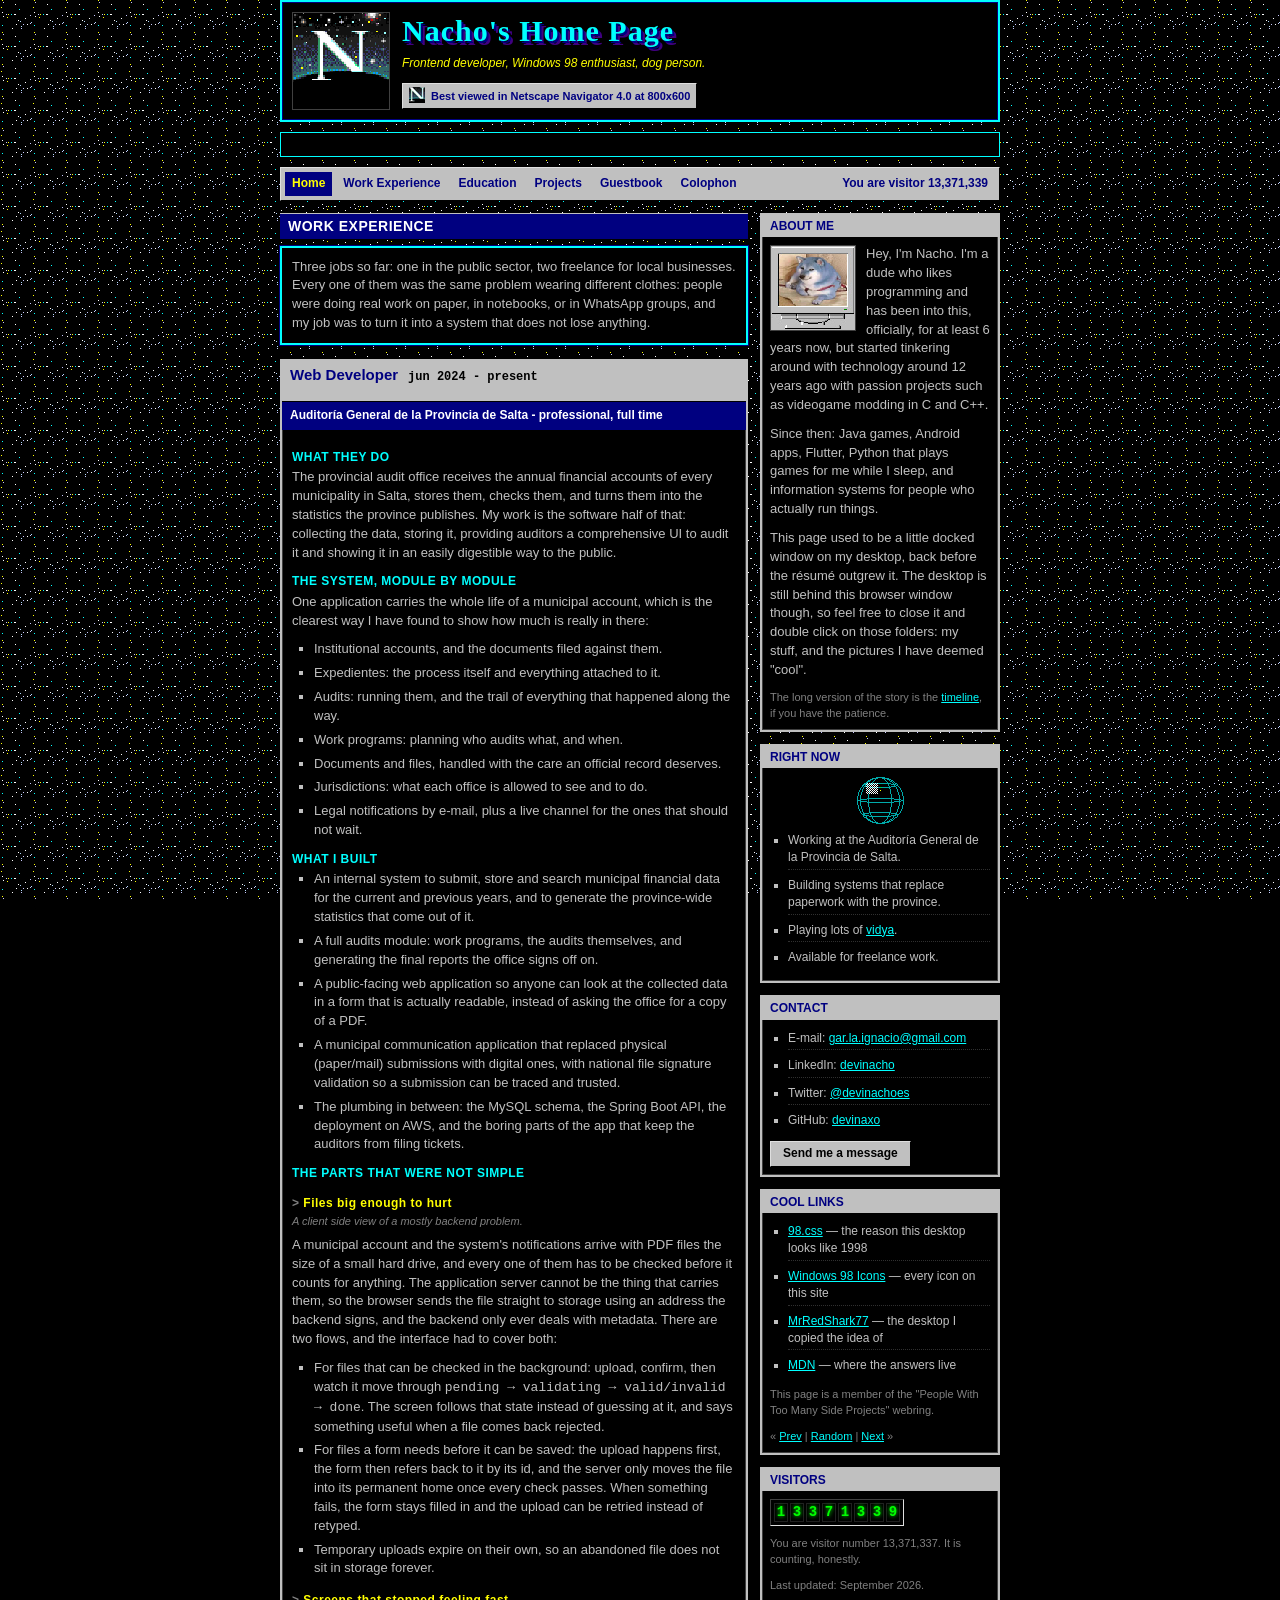
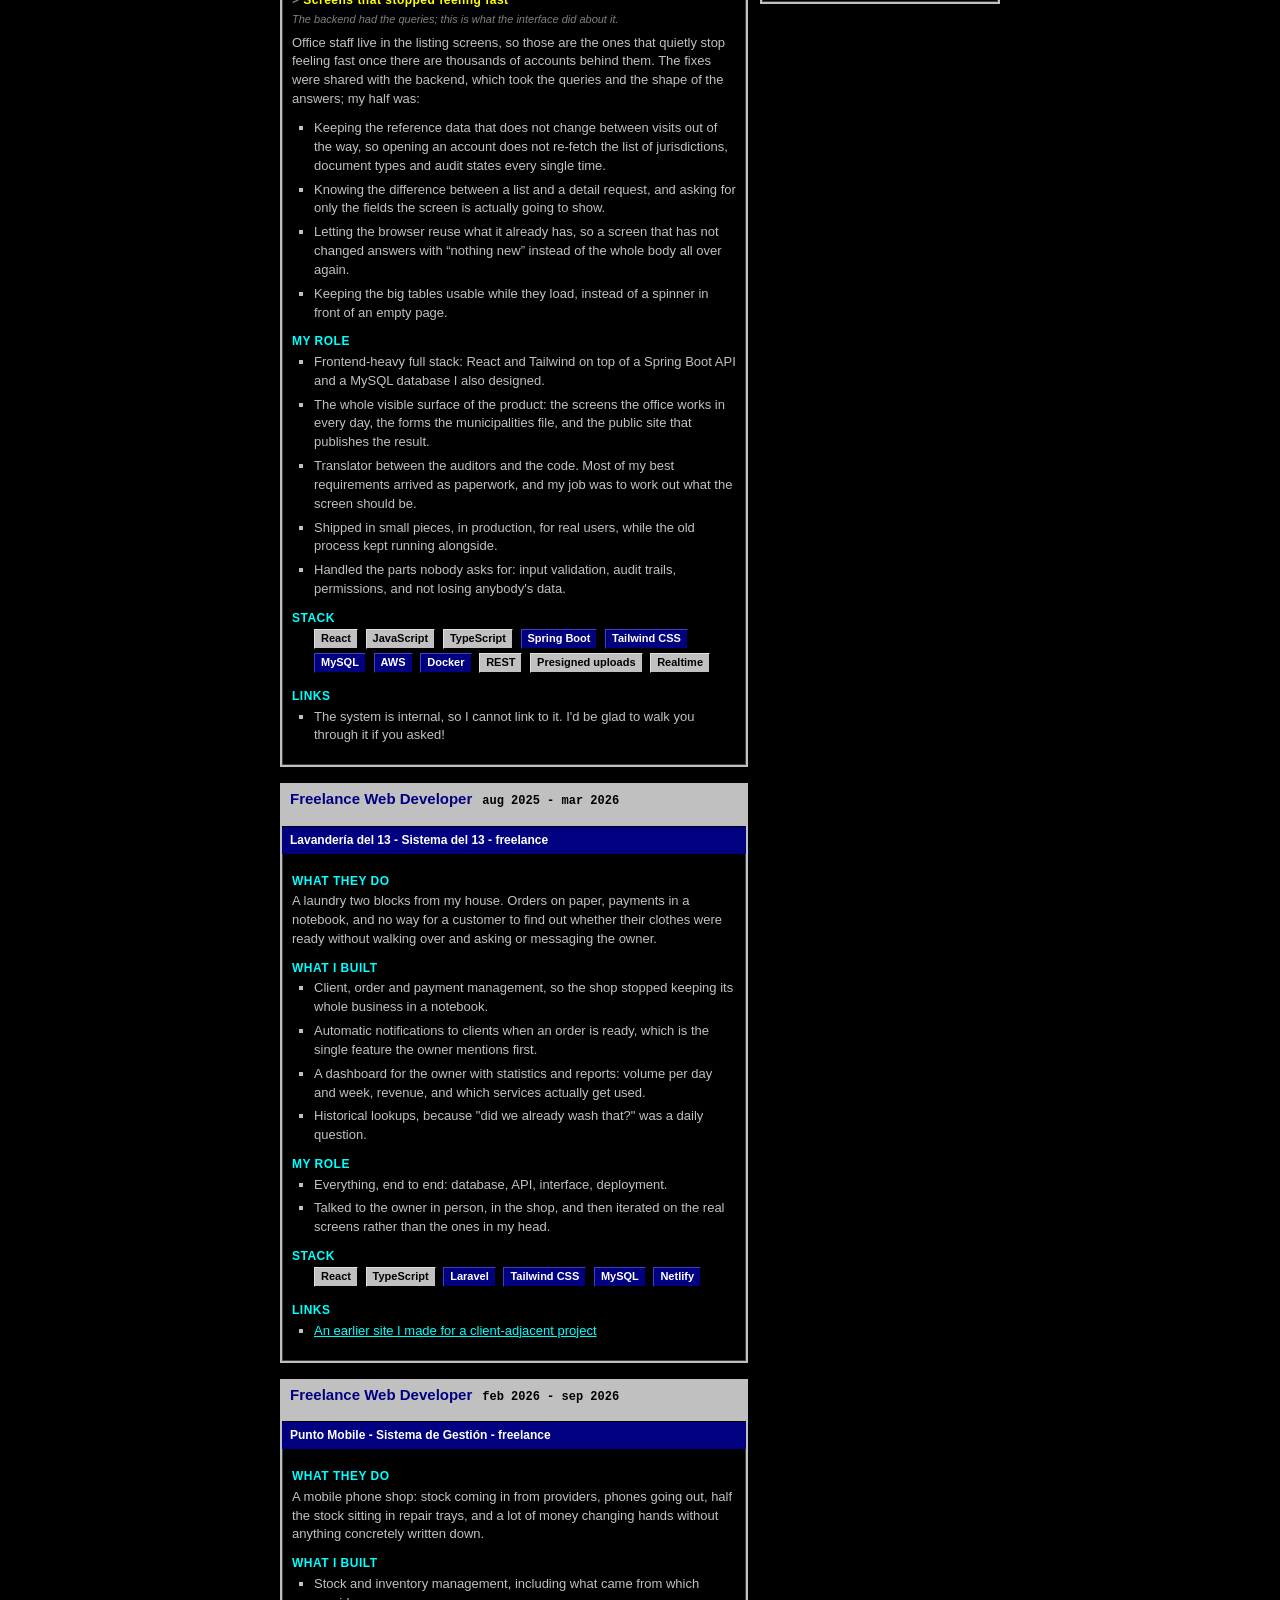
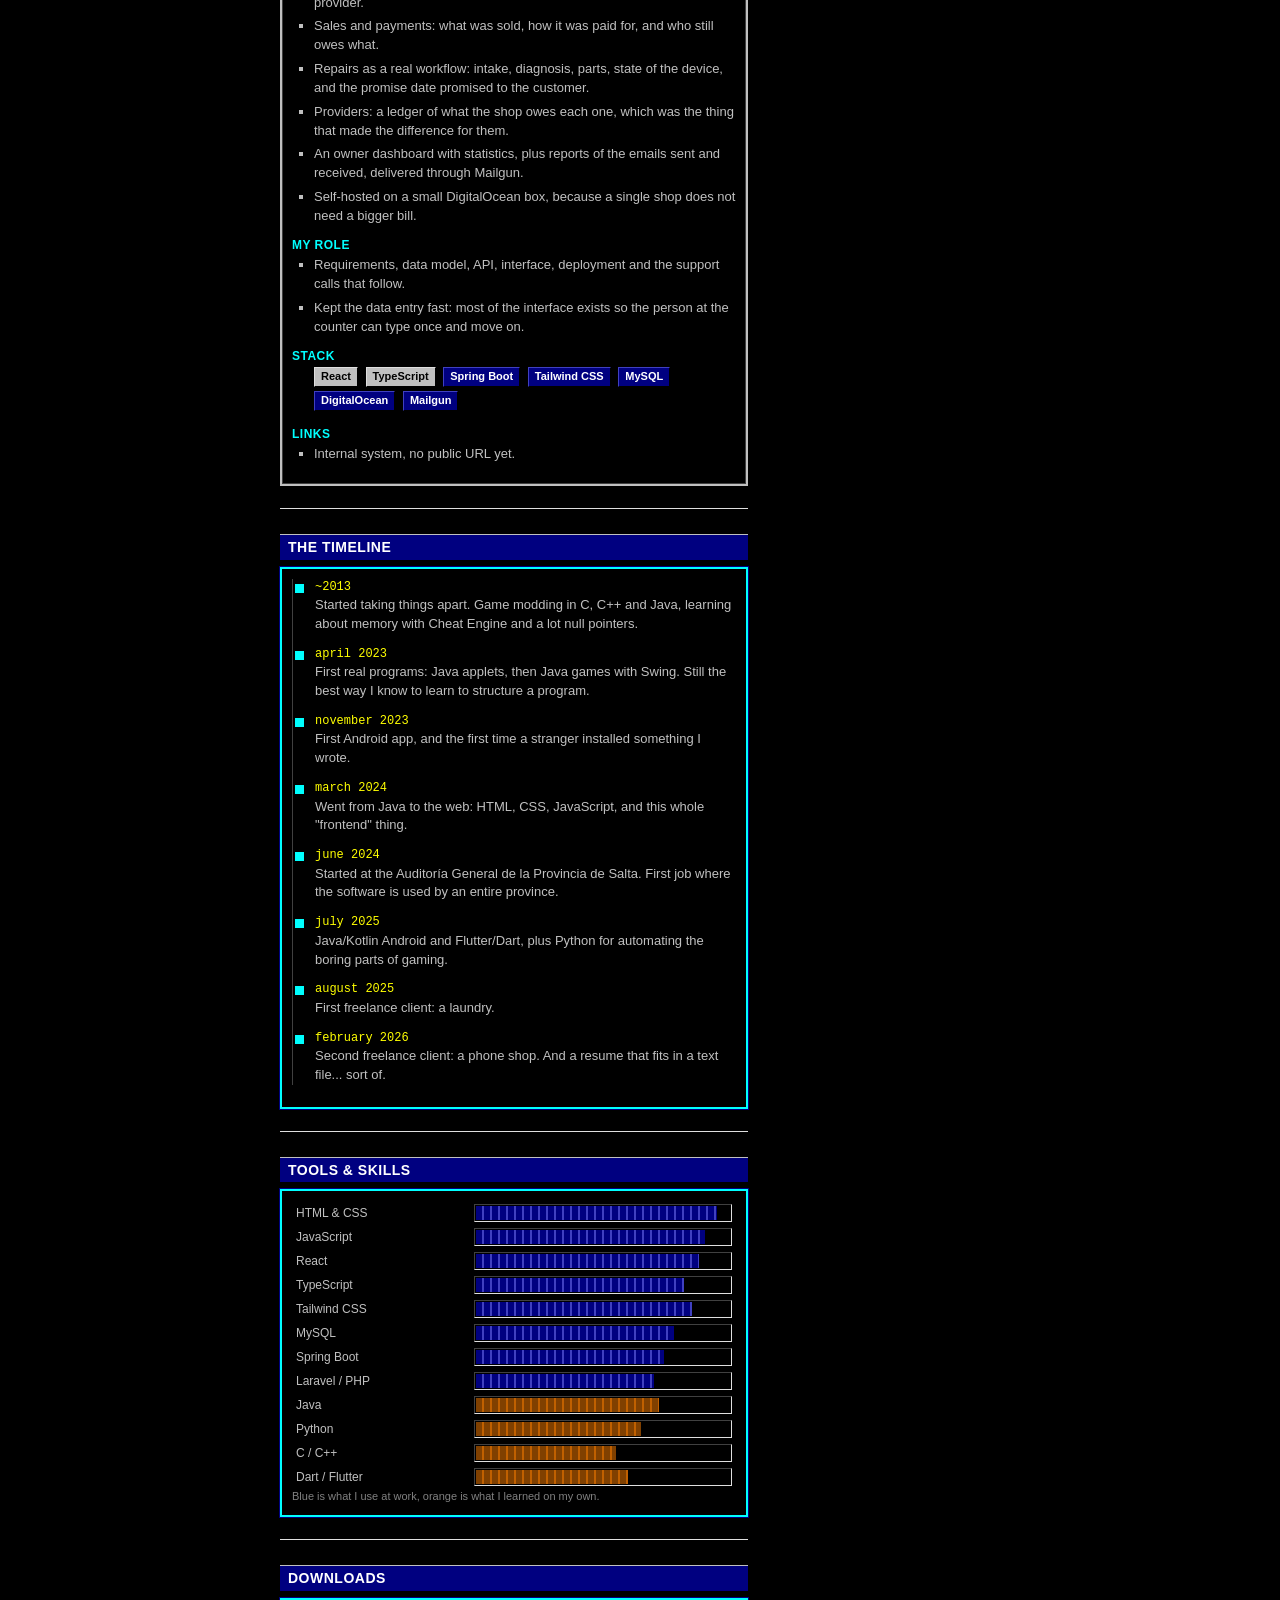
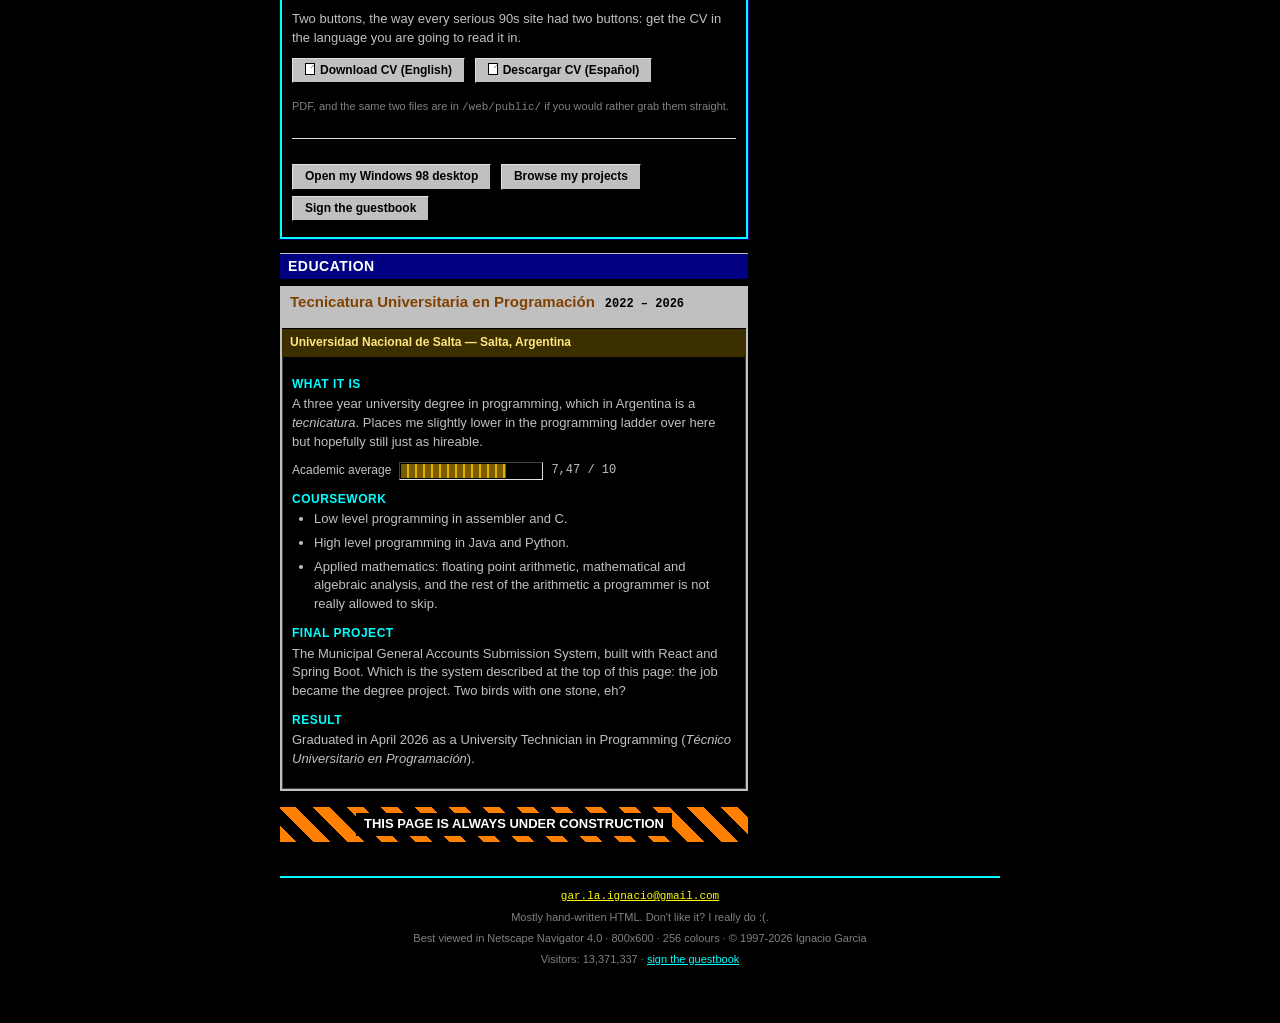
<file: web/index.html>
<!DOCTYPE html>
<html lang="en">

<head>
  <meta charset="UTF-8">
  <meta name="viewport" content="width=device-width, initial-scale=1.0">
  <title>Nacho's Home Page - Work Experience</title>
  <meta name="description"
    content="Ignacio Garcia's work experience in detail: professional and freelance web developer roles, the systems built at the Auditoria General de la Provincia de Salta, and the tools behind them.">
  <link rel="canonical" href="https://devinaxo.github.io/web/">
  <link rel="icon" href="../img/ico.jpg" type="image/jpeg">
  <link rel="stylesheet" href="retro.css">
  <script src="retro.js"></script>
</head>

<body class="retro-page">

  <div class="retro-wrap">

    <!-- ================= banner ================= -->
    <header>
      <div class="banner">
        <img class="banner-logo" src="../img/netscape.png" width="96" height="96"
          alt="The Netscape Navigator starfield logo">
        <div class="banner-text">
          <h1 class="banner-title">Nacho's Home Page</h1>
          <p class="banner-tagline">Frontend developer, Windows 98 enthusiast, dog person.</p>
          <span class="viewer-badge"><img src="../img/netscape-icon-16.png" alt="">
            Best viewed in Netscape Navigator 4.0 at 800x600</span>
        </div>
      </div>

      <div class="marquee" role="marquee" aria-label="News ticker">
        <span class="marquee-track">*** WELCOME TO MY HOME PAGE *** now with 40% more experience per
          kilobyte *** this site is best viewed in Netscape Navigator 4.0 or Internet Explorer 4.0
          *** sign my guestbook *** tell your friends *** tell your friends' friends *** could you tell I like hypnospace outlaw ***</span>
      </div>

      <nav class="navbar" aria-label="Site sections">
        <a href="index.html" aria-current="page">Home</a>
        <a href="index.html#jobs">Work Experience</a>
        <a href="index.html#education">Education</a>
        <a href="projects.html">Projects</a>
        <a href="guestbook.html">Guestbook</a>
        <a href="colophon.html">Colophon</a>
        <span class="nav-spacer"></span>
        <span class="nav-item">You are visitor <span data-counter-text>13,371,337</span></span>
      </nav>
    </header>

    <div class="columns">

      <!-- ================= main column ================= -->
      <main class="col-main">

        <section id="jobs" class="anchor-target">
          <h2 class="section-bar">Work Experience</h2>

          <div class="panel">
            <p>Three jobs so far: one in the public sector, two freelance for local
              businesses. Every one of them was the same problem wearing different
              clothes: people were doing real work on paper, in notebooks, or in
              WhatsApp groups, and my job was to turn it into a system that does not
              lose anything.</p>
          </div>

          <!-- ---------- job 1 ---------- -->
          <article class="job" id="job-auditoria">
            <div class="job-head">
              <h3 class="job-title">Web Developer</h3>
              <p class="job-dates">jun 2024 - present</p>
            </div>
            <p class="job-org">Auditoría General de la Provincia de Salta - professional,
              full&nbsp;time</p>
            <div class="job-body">
              <h4>What they do</h4>
              <p>The provincial audit office receives the annual financial accounts of
                every municipality in Salta, stores them, checks them, and turns them into
                the statistics the province publishes. My work is the software half of
                that: collecting the data, storing it, providing auditors a comprehensive UI to audit it and showing it in an easily digestible way to the
                public.</p>

              <h4>The system, module by module</h4>
              <p>One application carries the whole life of a municipal account, which
                is the clearest way I have found to show how much is really in
                there:</p>
              <ul>
                <li>Institutional accounts, and the documents filed against them.</li>
                <li>Expedientes: the process itself and everything attached to it.</li>
                <li>Audits: running them, and the trail of everything that happened
                  along the way.</li>
                <li>Work programs: planning who audits what, and when.</li>
                <li>Documents and files, handled with the care an official record
                  deserves.</li>
                <li>Jurisdictions: what each office is allowed to see and to do.</li>
                <li>Legal notifications by e-mail, plus a live channel for the ones
                  that should not wait.</li>
              </ul>

              <h4>What I built</h4>
              <ul>
                <li>An internal system to submit, store and search municipal financial
                  data for the current and previous years, and to generate the
                  province-wide statistics that come out of it.</li>
                <li>A full audits module: work programs, the audits themselves, and
                  generating the final reports the office signs off on.</li>
                <li>A public-facing web application so anyone can look at the collected
                  data in a form that is actually readable, instead of asking the office
                  for a copy of a PDF.</li>
                <li>A municipal communication application that replaced physical
                  (paper/mail) submissions with digital ones, with national file
                  signature validation so a submission can be traced and trusted.</li>
                <li>The plumbing in between: the MySQL schema, the Spring Boot API, the
                  deployment on AWS, and the boring parts of the app that keep the
                  auditors from filing tickets.</li>
              </ul>

              <h4>The parts that were not simple</h4>

              <h5>Files big enough to hurt</h5>
              <p class="sub">A client side view of a mostly backend problem.</p>
              <p>A municipal account and the system's notifications arrive with PDF files the size of a small hard
                drive, and every one of them has to be checked before it counts for
                anything. The application server cannot be the thing that carries
                them, so the browser sends the file straight to storage using an
                address the backend signs, and the backend only ever deals with
                metadata. There are two flows, and the interface had to cover
                both:</p>
              <ul>
                <li>For files that can be checked in the background: upload,
                  confirm, then watch it move through <span class="mono">pending
                    &rarr; validating &rarr; valid/invalid &rarr; done</span>. The
                  screen follows that state instead of guessing at it, and says
                  something useful when a file comes back rejected.</li>
                <li>For files a form needs before it can be saved: the upload
                  happens first, the form then refers back to it by its id, and
                  the server only moves the file into its permanent home once
                  every check passes. When something fails, the form stays
                  filled in and the upload can be retried instead of retyped.</li>
                <li>Temporary uploads expire on their own, so an abandoned file
                  does not sit in storage forever.</li>
              </ul>

              <h5>Screens that stopped feeling fast</h5>
              <p class="sub">The backend had the queries; this is what the interface did
                about it.</p>
              <p>Office staff live in the listing screens, so those are the ones
                that quietly stop feeling fast once there are thousands of
                accounts behind them. The fixes were shared with the backend,
                which took the queries and the shape of the answers; my half
                was:</p>
              <ul>
                <li>Keeping the reference data that does not change between visits
                  out of the way, so opening an account does not re-fetch the
                  list of jurisdictions, document types and audit states every
                  single time.</li>
                <li>Knowing the difference between a list and a detail request,
                  and asking for only the fields the screen is actually going to
                  show.</li>
                <li>Letting the browser reuse what it already has, so a screen
                  that has not changed answers with &ldquo;nothing new&rdquo;
                  instead of the whole body all over again.</li>
                <li>Keeping the big tables usable while they load, instead of a
                  spinner in front of an empty page.</li>
              </ul>

              <h4>My role</h4>
              <ul>
                <li>Frontend-heavy full stack: React and Tailwind on top of a Spring Boot
                  API and a MySQL database I also designed.</li>
                <li>The whole visible surface of the product: the screens the office
                  works in every day, the forms the municipalities file, and the
                  public site that publishes the result.</li>
                <li>Translator between the auditors and the code. Most of my best
                  requirements arrived as paperwork, and my job was to work out what the
                  screen should be.</li>
                <li>Shipped in small pieces, in production, for real users, while the old
                  process kept running alongside.</li>
                <li>Handled the parts nobody asks for: input validation, audit trails,
                  permissions, and not losing anybody's data.</li>
              </ul>

              <h4>Stack</h4>
              <ul class="chips">
                <li>React</li>
                <li>JavaScript</li>
                <li>TypeScript</li>
                <li class="chip-alt">Spring Boot</li>
                <li class="chip-alt">Tailwind CSS</li>
                <li class="chip-alt">MySQL</li>
                <li class="chip-alt">AWS</li>
                <li class="chip-alt">Docker</li>
                <li>REST</li>
                <li>Presigned uploads</li>
                <li>Realtime</li>
              </ul>

              <h4>Links</h4>
              <ul>
                <li>The system is internal, so I cannot link to it. I'd be glad to walk you through it if you asked!</li>
              </ul>
            </div>
          </article>

          <!-- ---------- job 2 ---------- -->
          <article class="job" id="job-lavanderia">
            <div class="job-head">
              <h3 class="job-title">Freelance Web Developer</h3>
              <p class="job-dates">aug 2025 - mar 2026</p>
            </div>
            <p class="job-org">Lavandería del 13 - Sistema del 13 - freelance</p>
            <div class="job-body">
              <h4>What they do</h4>
              <p>A laundry two blocks from my house. Orders on paper, payments in a
                notebook, and no way for a customer to find out whether their clothes were
                ready without walking over and asking or messaging the owner.</p>

              <h4>What I built</h4>
              <ul>
                <li>Client, order and payment management, so the shop stopped keeping its
                  whole business in a notebook.</li>
                <li>Automatic notifications to clients when an order is ready, which is
                  the single feature the owner mentions first.</li>
                <li>A dashboard for the owner with statistics and reports: volume per day
                  and week, revenue, and which services actually get used.</li>
                <li>Historical lookups, because "did we already wash that?" was a
                  daily question.</li>
              </ul>

              <h4>My role</h4>
              <ul>
                <li>Everything, end to end: database, API, interface, deployment.</li>
                <li>Talked to the owner in person, in the shop, and then iterated on the
                  real screens rather than the ones in my head.</li>
              </ul>

              <h4>Stack</h4>
              <ul class="chips">
                <li>React</li>
                <li>TypeScript</li>
                <li class="chip-alt">Laravel</li>
                <li class="chip-alt">Tailwind CSS</li>
                <li class="chip-alt">MySQL</li>
                <li class="chip-alt">Netlify</li>
              </ul>

              <h4>Links</h4>
              <ul>
                <li><a href="https://devinaxo.github.io/pagina-cac-2024" target="_blank"
                    rel="noopener noreferrer">An earlier site I made for a
                    client-adjacent project</a></li>
              </ul>
            </div>
          </article>

          <!-- ---------- job 3 ---------- -->
          <article class="job" id="job-puntomobile">
            <div class="job-head">
              <h3 class="job-title">Freelance Web Developer</h3>
              <p class="job-dates">feb 2026 - sep 2026</p>
            </div>
            <p class="job-org">Punto Mobile - Sistema de Gestión - freelance</p>
            <div class="job-body">
              <h4>What they do</h4>
              <p>A mobile phone shop: stock coming in from providers, phones going out,
                half the stock sitting in repair trays, and a lot of money changing hands
                without anything concretely written down.</p>

              <h4>What I built</h4>
              <ul>
                <li>Stock and inventory management, including what came from which
                  provider.</li>
                <li>Sales and payments: what was sold, how it was paid for, and who still
                  owes what.</li>
                <li>Repairs as a real workflow: intake, diagnosis, parts, state of the
                  device, and the promise date promised to the customer.</li>
                <li>Providers: a ledger of what the shop owes each one, which was the
                  thing that made the difference for them.</li>
                <li>An owner dashboard with statistics, plus reports of the emails sent
                  and received, delivered through Mailgun.</li>
                <li>Self-hosted on a small DigitalOcean box, because a single shop does
                  not need a bigger bill.</li>
              </ul>

              <h4>My role</h4>
              <ul>
                <li>Requirements, data model, API, interface, deployment and the support
                  calls that follow.</li>
                <li>Kept the data entry fast: most of the interface exists so the person
                  at the counter can type once and move on.</li>
              </ul>

              <h4>Stack</h4>
              <ul class="chips">
                <li>React</li>
                <li>TypeScript</li>
                <li class="chip-alt">Spring Boot</li>
                <li class="chip-alt">Tailwind CSS</li>
                <li class="chip-alt">MySQL</li>
                <li class="chip-alt">DigitalOcean</li>
                <li class="chip-alt">Mailgun</li>
              </ul>

              <h4>Links</h4>
              <ul>
                <li>Internal system, no public URL yet.</li>
              </ul>
            </div>
          </article>

          <hr>

          <!-- ---------- timeline ---------- -->
          <section id="timeline" class="anchor-target">
            <h2 class="section-bar">The Timeline</h2>
            <div class="panel">
              <ul class="timeline">
                <li><span class="timeline-when">~2013</span> Started taking things apart.
                  Game modding in C, C++ and Java, learning about memory with Cheat Engine and a lot null pointers.
                </li>
                <li><span class="timeline-when">april 2023</span> First real programs: Java
                  applets, then Java games with Swing. Still the best way I know to learn
                  to structure a program.
                </li>
                <li><span class="timeline-when">november 2023</span> First Android app, and the
                  first time a stranger installed something I wrote.
                </li>
                <li><span class="timeline-when">march 2024</span> Went from Java to the web:
                  HTML, CSS, JavaScript, and this whole "frontend" thing.
                </li>
                <li><span class="timeline-when">june 2024</span> Started at the Auditoría
                  General de la Provincia de Salta. First job where the software is used
                  by an entire province.
                </li>
                <li><span class="timeline-when">july 2025</span> Java/Kotlin Android and
                  Flutter/Dart, plus Python for automating the boring parts of gaming.
                </li>
                <li><span class="timeline-when">august 2025</span> First freelance client: a
                  laundry.
                </li>
                <li><span class="timeline-when">february 2026</span> Second freelance client: a
                  phone shop. And a resume that fits in a text file... sort of.
                </li>
              </ul>
            </div>
          </section>

          <hr>

          <!-- ---------- skills ---------- -->
          <section id="skills" class="anchor-target">
            <h2 class="section-bar">Tools &amp; Skills</h2>
            <div class="panel">
              <table class="meters">
                <caption class="sr-only">Self-assessed skill levels</caption>
                <tbody>
                  <tr>
                    <th scope="row">HTML &amp; CSS</th>
                    <td>
                      <div class="meter">
                        <div class="meter-fill" style="width: 95%"></div>
                      </div>
                    </td>
                  </tr>
                  <tr>
                    <th scope="row">JavaScript</th>
                    <td>
                      <div class="meter">
                        <div class="meter-fill" style="width: 90%"></div>
                      </div>
                    </td>
                  </tr>
                  <tr>
                    <th scope="row">React</th>
                    <td>
                      <div class="meter">
                        <div class="meter-fill" style="width: 88%"></div>
                      </div>
                    </td>
                  </tr>
                  <tr>
                    <th scope="row">TypeScript</th>
                    <td>
                      <div class="meter">
                        <div class="meter-fill" style="width: 82%"></div>
                      </div>
                    </td>
                  </tr>
                  <tr>
                    <th scope="row">Tailwind CSS</th>
                    <td>
                      <div class="meter">
                        <div class="meter-fill" style="width: 85%"></div>
                      </div>
                    </td>
                  </tr>
                  <tr>
                    <th scope="row">MySQL</th>
                    <td>
                      <div class="meter">
                        <div class="meter-fill" style="width: 78%"></div>
                      </div>
                    </td>
                  </tr>
                  <tr>
                    <th scope="row">Spring Boot</th>
                    <td>
                      <div class="meter">
                        <div class="meter-fill" style="width: 74%"></div>
                      </div>
                    </td>
                  </tr>
                  <tr>
                    <th scope="row">Laravel / PHP</th>
                    <td>
                      <div class="meter">
                        <div class="meter-fill" style="width: 70%"></div>
                      </div>
                    </td>
                  </tr>
                  <tr>
                    <th scope="row">Java</th>
                    <td>
                      <div class="meter">
                        <div class="meter-fill meter-fill-alt" style="width: 72%"></div>
                      </div>
                    </td>
                  </tr>
                  <tr>
                    <th scope="row">Python</th>
                    <td>
                      <div class="meter">
                        <div class="meter-fill meter-fill-alt" style="width: 65%"></div>
                      </div>
                    </td>
                  </tr>
                  <tr>
                    <th scope="row">C / C++</th>
                    <td>
                      <div class="meter">
                        <div class="meter-fill meter-fill-alt" style="width: 55%"></div>
                      </div>
                    </td>
                  </tr>
                  <tr>
                    <th scope="row">Dart / Flutter</th>
                    <td>
                      <div class="meter">
                        <div class="meter-fill meter-fill-alt" style="width: 60%"></div>
                      </div>
                    </td>
                  </tr>
                </tbody>
              </table>
              <p class="meter-note">Blue is what I use at work, orange is what I learned on my own.</p>
            </div>
          </section>

          <hr>

          <!-- ---------- downloads ---------- -->
          <section id="downloads" class="anchor-target">
            <h2 class="section-bar">Downloads</h2>
            <div class="panel">
              <p>Two buttons, the way every serious 90s site had two buttons: get the
                CV in the language you are going to read it in.</p>
              <p class="btn-row">
                <a class="btn98 btn98-file" href="public/CV_Ignacio_Garcia-en.pdf"
                  download>Download CV (English)</a>
                <a class="btn98 btn98-file" href="public/CV_Ignacio_Garcia-es.pdf"
                  download>Descargar CV (Espa&ntilde;ol)</a>
              </p>
              <p class="meter-note">PDF, and the same two files are in
                <span class="mono">/web/public/</span> if you would rather grab them
                straight.</p>

              <hr class="rule">

              <p class="btn-row">
                <a class="btn98" href="../index.html" data-desktop="win8">Open my
                  Windows 98 desktop</a>
                <a class="btn98" href="projects.html">Browse my projects</a>
                <a class="btn98" href="guestbook.html">Sign the guestbook</a>
              </p>

            </div>
          </section>

          <!-- ---------- education ---------- -->
          <section id="education" class="anchor-target">
            <h2 class="section-bar">Education</h2>

            <div class="degree">
              <div class="degree-head">
                <h3 class="degree-title">Tecnicatura Universitaria en
                  Programaci&oacute;n</h3>
                <p class="degree-dates">2022 &ndash; 2026</p>
              </div>
              <p class="degree-org">Universidad Nacional de Salta &mdash; Salta,
                Argentina</p>
              <div class="degree-body">
                <h4>What it is</h4>
                <p>A three year university degree in programming, which in Argentina is
                  a <em>tecnicatura</em>. Places me slightly lower in the programming ladder over here but hopefully still just as hireable.</p>
                <p class="degree-average">
                  <span class="degree-average-label">Academic average</span>
                  <span class="meter">
                    <span class="meter-fill meter-fill-gold" style="width: 74.7%"></span>
                  </span>
                  <span class="mono">7,47 / 10</span>
                </p>

                <h4>Coursework</h4>
                <ul>
                  <li>Low level programming in assembler and C.</li>
                  <li>High level programming in Java and Python.</li>
                  <li>Applied mathematics: floating point arithmetic, mathematical
                    and algebraic analysis, and the rest of the arithmetic a
                    programmer is not really allowed to skip.</li>
                </ul>

                <h4>Final project</h4>
                <p>The Municipal General Accounts Submission System, built with React
                  and Spring Boot. Which is the system described at the top of this
                  page: the job became the degree project. Two birds with one stone, eh?</p>

                <h4>Result</h4>
                <p>Graduated in April 2026 as a University Technician in Programming
                  (<em>T&eacute;cnico Universitario en Programaci&oacute;n</em>).</p>
              </div>
            </div>
          </section>

          <div class="construction">
            <span>THIS PAGE IS ALWAYS UNDER CONSTRUCTION</span>
          </div>

        </section>
      </main>

      <!-- ================= sidebar ================= -->
      <aside class="col-side">

        <div class="card card-about">
          <h2>About Me</h2>
          <img class="mug" src="../img/mugshot.jpg" width="84" height="84"
            alt="Me">
          <p>Hey, I'm Nacho. I'm a dude who likes programming and has been into this,
            officially, for at least 6 years now, but started tinkering around with
            technology around 12 years ago with passion projects such as videogame
            modding in C and C++.</p>
          <p>Since then: Java games, Android apps, Flutter, Python that plays games for me
            while I sleep, and information systems for people who actually run
            things.</p>
          <p>This page used to be a little docked window on my desktop, back before the
            résumé outgrew it. The desktop is still behind this browser window though,
            so feel free to close it and double click on those folders: my stuff, and
            the pictures I have deemed "cool".</p>
          <p class="clear meter-note">The long version of the story is the
            <a href="#timeline">timeline</a>, if you have the patience.</p>
        </div>

        <div class="card card-now">
          <h2>Right Now</h2>
          <img class="spin-globe" src="img/earth-spin.gif" width="48" height="48"
            alt="A spinning wireframe globe">
          <ul class="side-list">
            <li>Working at the Auditoría General de la Provincia de Salta.</li>
            <li>Building systems that replace paperwork with the province.</li>
            <li>Playing lots of <a href="https://backloggd.com/u/devinacho/" target="_blank">vidya</a>.</li>
            <li>Available for freelance work.</li>
          </ul>
        </div>

        <div class="card card-contact">
          <h2>Contact</h2>
          <ul class="side-list">
            <li>E-mail:
              <a href="mailto:gar.la.ignacio@gmail.com">gar.la.ignacio@gmail.com</a>
            </li>
            <li>LinkedIn: <a href="https://www.linkedin.com/in/devinacho/" target="_blank"
                rel="noopener noreferrer">devinacho</a></li>
            <li>Twitter: <a href="https://twitter.com/devinachoes" target="_blank"
                rel="noopener noreferrer">@devinachoes</a></li>
            <li>GitHub: <a href="https://github.com/devinaxo" target="_blank"
                rel="noopener noreferrer">devinaxo</a></li>
          </ul>
          <p><a class="btn98" href="guestbook.html">Send me a message</a></p>
        </div>

        <div class="card card-links">
          <h2>Cool Links</h2>
          <ul class="side-list">
            <li><a href="https://jdan.github.io/98.css/" target="_blank"
                rel="noopener noreferrer">98.css</a> &mdash; the reason this desktop
              looks like 1998</li>
            <li><a href="https://alexmeub.com/content/windows-98-icons/" target="_blank"
                rel="noopener noreferrer">Windows 98 Icons</a> &mdash; every icon on
              this site</li>
            <li><a href="https://mrredshark77.github.io/" target="_blank"
                rel="noopener noreferrer">MrRedShark77</a> &mdash; the desktop I copied
              the idea of</li>
            <li><a href="https://developer.mozilla.org/" target="_blank"
                rel="noopener noreferrer">MDN</a> &mdash; where the answers live</li>
          </ul>
          <p class="meter-note">This page is a member of the
            &quot;People With Too Many Side Projects&quot; webring.</p>
          <p class="meter-note">&laquo; <a href="colophon.html">Prev</a> |
            <a href="projects.html">Random</a> |
            <a href="guestbook.html">Next</a> &raquo;</p>
        </div>

        <div class="card card-visitors">
          <h2>Visitors</h2>
          <p class="counter" data-counter>
            <span class="counter-digit" data-counter-digit>1</span>
            <span class="counter-digit" data-counter-digit>3</span>
            <span class="counter-digit" data-counter-digit>3</span>
            <span class="counter-digit" data-counter-digit>7</span>
            <span class="counter-digit" data-counter-digit>1</span>
            <span class="counter-digit" data-counter-digit>3</span>
            <span class="counter-digit" data-counter-digit>3</span>
            <span class="counter-digit" data-counter-digit>7</span>
          </p>
          <p class="meter-note">You are visitor number <span data-counter-text>13,371,337</span>.
            It is counting, honestly.</p>
          <p class="meter-note">Last updated: September 2026.</p>
        </div>

      </aside>
    </div>

    <!-- ================= footer ================= -->
    <footer class="retro-footer">
      <p>
        <a class="email-link" href="mailto:gar.la.ignacio@gmail.com">gar.la.ignacio@gmail.com</a>
      </p>
      <p>Mostly hand-written HTML. Don't like it? I really do :(.</p>
      <p>Best viewed in Netscape Navigator 4.0 &middot; 800x600 &middot; 256 colours
        &middot; &copy; 1997-2026 Ignacio Garcia</p>
      <p>Visitors: <span data-counter-text>13,371,337</span> &middot;
        <a href="guestbook.html">sign the guestbook</a></p>
    </footer>

  </div>
</body>

</html>
</file>
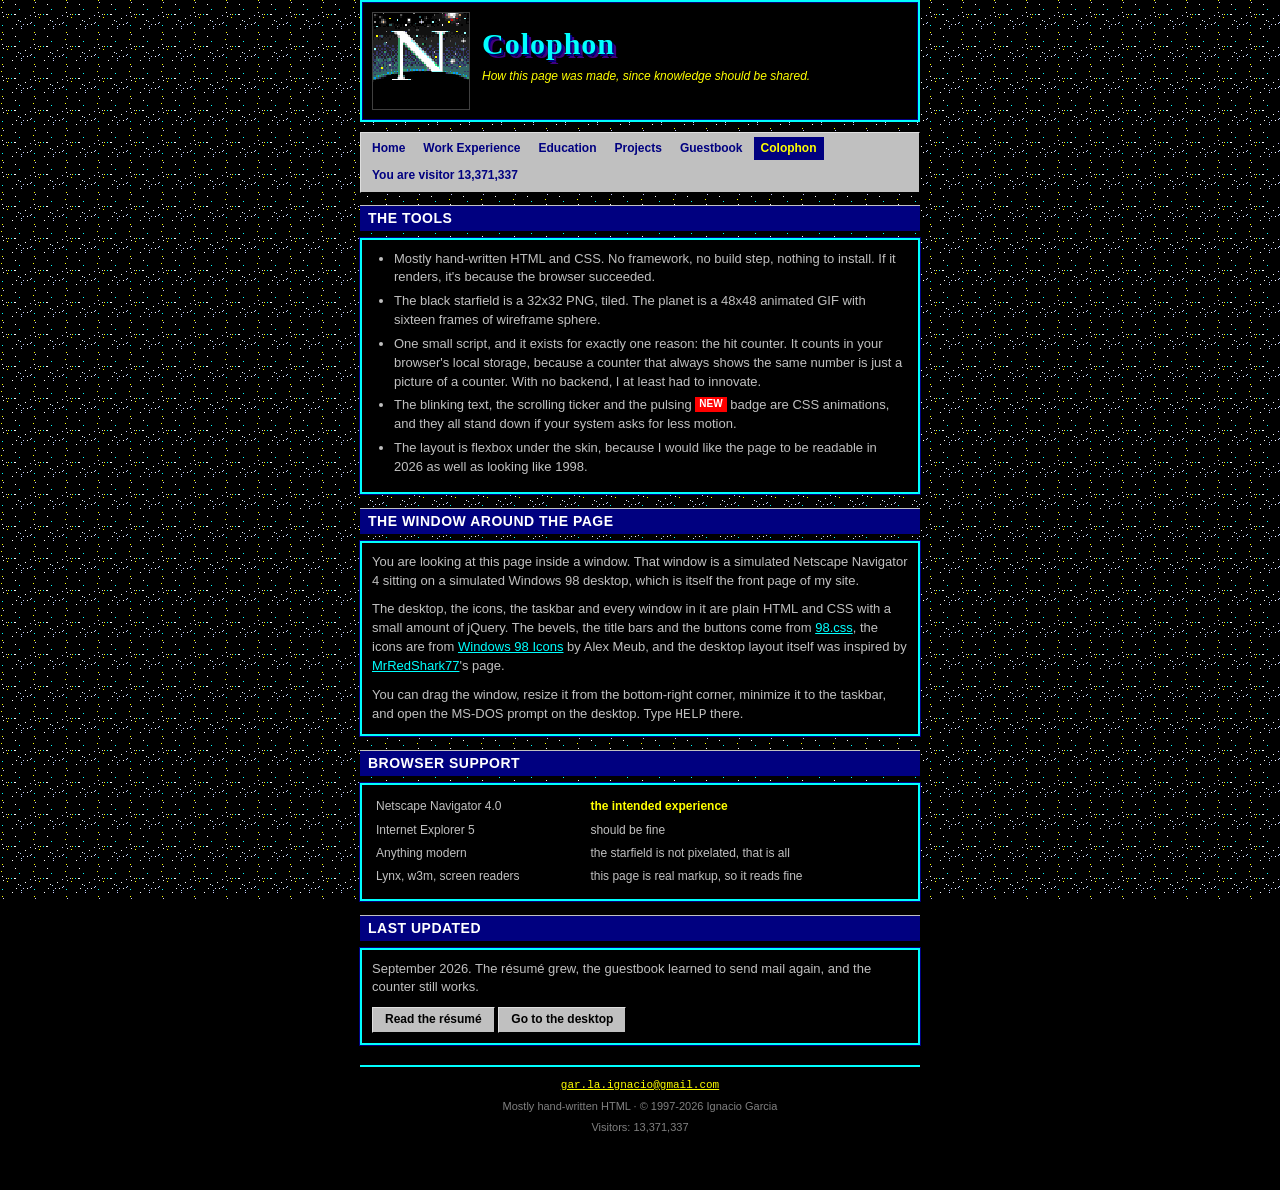
<file: web/colophon.html>
<!DOCTYPE html>
<html lang="en">

<head>
  <meta charset="UTF-8">
  <meta name="viewport" content="width=device-width, initial-scale=1.0">
  <title>Nacho's Home Page - Colophon</title>
  <meta name="description"
    content="How this page was made: mostly hand-written HTML, a black background, a hit counter and a browser from 1998.">
  <link rel="canonical" href="https://devinaxo.github.io/web/colophon.html">
  <link rel="icon" href="../img/ico.jpg" type="image/jpeg">
  <link rel="stylesheet" href="retro.css">
  <script src="retro.js"></script>
</head>

<body class="retro-page">

  <div class="retro-wrap retro-wrap-narrow">

    <header>
      <div class="banner">
        <img class="banner-logo" src="../img/netscape.png" width="96" height="96"
          alt="The Netscape Navigator starfield logo">
        <div class="banner-text">
          <h1 class="banner-title">Colophon</h1>
          <p class="banner-tagline">How this page was made, since knowledge should be shared.</p>
        </div>
      </div>

      <nav class="navbar" aria-label="Site sections">
        <a href="index.html">Home</a>
        <a href="index.html#jobs">Work Experience</a>
        <a href="index.html#education">Education</a>
        <a href="projects.html">Projects</a>
        <a href="guestbook.html">Guestbook</a>
        <a href="colophon.html" aria-current="page">Colophon</a>
        <span class="nav-spacer"></span>
        <span class="nav-item">You are visitor <span data-counter-text>13,371,337</span></span>
      </nav>
    </header>

    <h2 class="section-bar">The tools</h2>
    <div class="panel">
      <ul>
        <li>Mostly hand-written HTML and CSS. No framework, no build step, nothing to install.
          If it renders, it's because the browser succeeded.</li>
        <li>The black starfield is a 32x32 PNG, tiled. The planet is a 48x48 animated GIF
          with sixteen frames of wireframe sphere.</li>
        <li>One small script, and it exists for exactly one reason: the hit counter. It
          counts in your browser's local storage, because a counter that always shows the
          same number is just a picture of a counter. With no backend, I at least had to innovate.</li>
        <li>The blinking text, the scrolling ticker and the pulsing
          <span class="tag-new" style="animation: none">NEW</span> badge are CSS
          animations, and they all stand down if your system asks for less motion.</li>
        <li>The layout is flexbox under the skin, because I would like the page to be
          readable in 2026 as well as looking like 1998.</li>
      </ul>
    </div>

    <h2 class="section-bar">The window around the page</h2>
    <div class="panel">
      <p>You are looking at this page inside a window. That window is a simulated
        Netscape Navigator 4 sitting on a simulated Windows 98 desktop, which is
        itself the front page of my site.</p>
      <p>The desktop, the icons, the taskbar and every window in it are plain HTML and
        CSS with a small amount of jQuery. The bevels, the title bars and the buttons
        come from <a href="https://jdan.github.io/98.css/" target="_blank"
            rel="noopener noreferrer">98.css</a>, the icons are from
        <a href="https://alexmeub.com/content/windows-98-icons/" target="_blank"
          rel="noopener noreferrer">Windows 98 Icons</a> by Alex Meub, and the desktop
        layout itself was inspired by
        <a href="https://mrredshark77.github.io/" target="_blank"
          rel="noopener noreferrer">MrRedShark77</a>'s page.</p>
      <p>You can drag the window, resize it from the bottom-right corner, minimize it to
        the taskbar, and open the MS-DOS prompt on the desktop. Type
        <span class="mono">HELP</span> there.</p>
    </div>

    <h2 class="section-bar">Browser support</h2>
    <div class="panel">
      <table class="meters">
        <tbody>
          <tr>
            <th scope="row">Netscape Navigator 4.0</th>
            <td><span class="blink">the intended experience</span></td>
          </tr>
          <tr>
            <th scope="row">Internet Explorer 5</th>
            <td>should be fine</td>
          </tr>
          <tr>
            <th scope="row">Anything modern</th>
            <td>the starfield is not pixelated, that is all</td>
          </tr>
          <tr>
            <th scope="row">Lynx, w3m, screen readers</th>
            <td>this page is real markup, so it reads fine</td>
          </tr>
        </tbody>
      </table>
    </div>

    <h2 class="section-bar">Last updated</h2>
    <div class="panel">
      <p>September 2026. The résumé grew, the guestbook learned to send mail again, and
        the counter still works.</p>
      <p><a class="btn98" href="index.html">Read the résumé</a>
        <a class="btn98" href="../index.html" data-desktop="win8">Go to the
          desktop</a></p>
    </div>

    <footer class="retro-footer">
      <p>
        <a class="email-link" href="mailto:gar.la.ignacio@gmail.com">gar.la.ignacio@gmail.com</a>
      </p>
      <p>Mostly hand-written HTML &middot; &copy; 1997-2026 Ignacio Garcia</p>
      <p>Visitors: <span data-counter-text>13,371,337</span></p>
    </footer>

  </div>
</body>

</html>
</file>
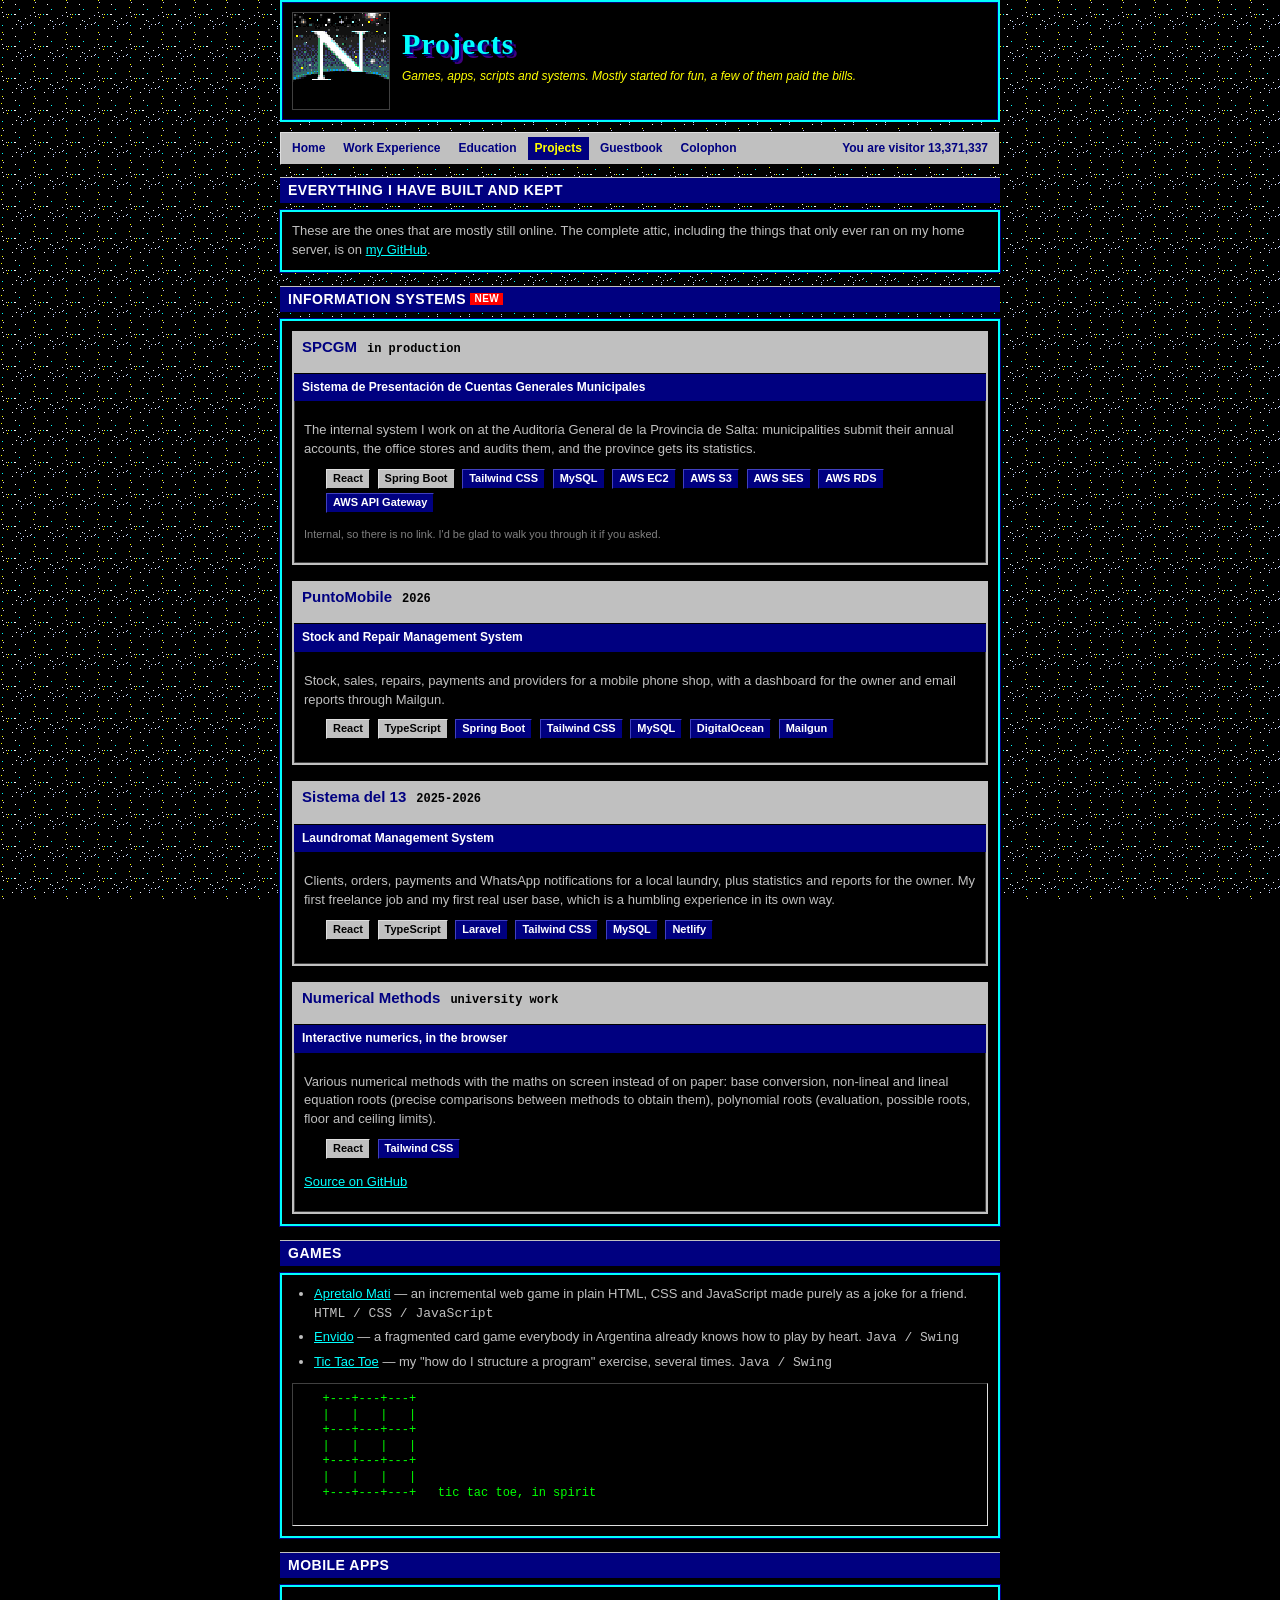
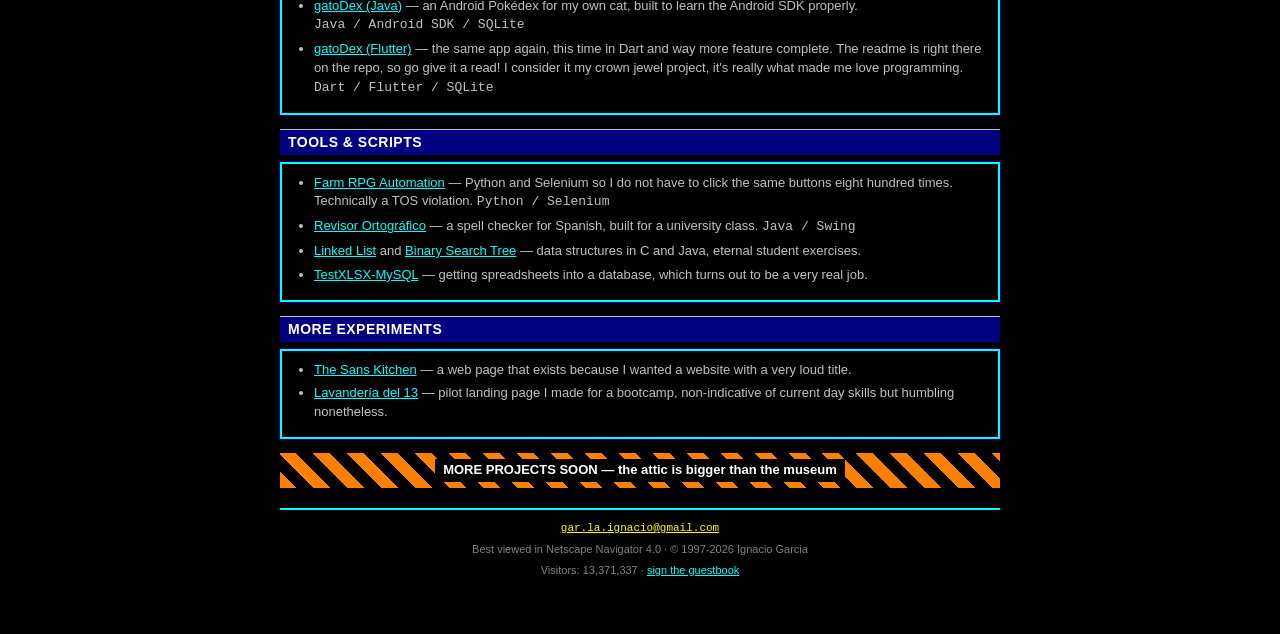
<file: web/projects.html>
<!DOCTYPE html>
<html lang="en">

<head>
  <meta charset="UTF-8">
  <meta name="viewport" content="width=device-width, initial-scale=1.0">
  <title>Nacho's Home Page - Projects</title>
  <meta name="description"
    content="Projects by Ignacio Garcia: Android apps in Java and Flutter, desktop games, Python automation, web games and information systems built with React, Laravel and Spring Boot.">
  <link rel="canonical" href="https://devinaxo.github.io/web/projects.html">
  <link rel="icon" href="../img/ico.jpg" type="image/jpeg">
  <link rel="stylesheet" href="retro.css">
  <script src="retro.js"></script>
</head>

<body class="retro-page">

  <div class="retro-wrap">

    <header>
      <div class="banner">
        <img class="banner-logo" src="../img/netscape.png" width="96" height="96"
          alt="The Netscape Navigator starfield logo">
        <div class="banner-text">
          <h1 class="banner-title">Projects</h1>
          <p class="banner-tagline">Games, apps, scripts and systems. Mostly started for
            fun, a few of them paid the bills.</p>
        </div>
      </div>

      <nav class="navbar" aria-label="Site sections">
        <a href="index.html">Home</a>
        <a href="index.html#jobs">Work Experience</a>
        <a href="index.html#education">Education</a>
        <a href="projects.html" aria-current="page">Projects</a>
        <a href="guestbook.html">Guestbook</a>
        <a href="colophon.html">Colophon</a>
        <span class="nav-spacer"></span>
        <span class="nav-item">You are visitor <span data-counter-text>13,371,337</span></span>
      </nav>
    </header>

    <h2 class="section-bar">Everything I have built and kept</h2>

    <div class="panel">
      <p>These are the ones that are mostly still online. The complete attic, including the
        things that only ever ran on my home server, is on
        <a href="https://github.com/devinaxo" target="_blank" rel="noopener noreferrer">my
          GitHub</a>.</p>
    </div>

    <h2 class="section-bar">Information systems <span class="tag-new">NEW</span></h2>
    <div class="panel">
      <div class="job">
        <div class="job-head">
          <h3 class="job-title">SPCGM</h3>
          <p class="job-dates">in production</p>
        </div>
        <p class="job-org">Sistema de Presentación de Cuentas Generales Municipales</p>
        <div class="job-body">
          <p>The internal system I work on at the Auditoría General de la Provincia de
            Salta: municipalities submit their annual accounts, the office stores and
            audits them, and the province gets its statistics.</p>
          <ul class="chips">
            <li>React</li>
            <li>Spring Boot</li>
            <li class="chip-alt">Tailwind CSS</li>
            <li class="chip-alt">MySQL</li>
            <li class="chip-alt">AWS EC2</li>
            <li class="chip-alt">AWS S3</li>
            <li class="chip-alt">AWS SES</li>
            <li class="chip-alt">AWS RDS</li>
            <li class="chip-alt">AWS API Gateway</li>
          </ul>
          <p class="meter-note">Internal, so there is no link. I'd be glad to walk you through it if you asked.</p>
        </div>
      </div>

      <div class="job">
        <div class="job-head">
          <h3 class="job-title">PuntoMobile</h3>
          <p class="job-dates">2026</p>
        </div>
        <p class="job-org">Stock and Repair Management System</p>
        <div class="job-body">
          <p>Stock, sales, repairs, payments and providers for a mobile phone shop, with
            a dashboard for the owner and email reports through Mailgun.</p>
          <ul class="chips">
            <li>React</li>
            <li>TypeScript</li>
            <li class="chip-alt">Spring Boot</li>
            <li class="chip-alt">Tailwind CSS</li>
            <li class="chip-alt">MySQL</li>
            <li class="chip-alt">DigitalOcean</li>
            <li class="chip-alt">Mailgun</li>
          </ul>
        </div>
      </div>

      <div class="job">
        <div class="job-head">
          <h3 class="job-title">Sistema del 13</h3>
          <p class="job-dates">2025-2026</p>
        </div>
        <p class="job-org">Laundromat Management System</p>
        <div class="job-body">
          <p>Clients, orders, payments and WhatsApp notifications for a local laundry, plus
            statistics and reports for the owner. My first freelance job and my first
            real user base, which is a humbling experience in its own way.</p>
          <ul class="chips">
            <li>React</li>
            <li>TypeScript</li>
            <li class="chip-alt">Laravel</li>
            <li class="chip-alt">Tailwind CSS</li>
            <li class="chip-alt">MySQL</li>
            <li class="chip-alt">Netlify</li>
          </ul>
        </div>
      </div>

      <div class="job">
        <div class="job-head">
          <h3 class="job-title">Numerical Methods</h3>
          <p class="job-dates">university work</p>
        </div>
        <p class="job-org">Interactive numerics, in the browser</p>
        <div class="job-body">
          <p>Various numerical methods with the maths on screen instead of on paper: base conversion, non-lineal and lineal equation roots (precise comparisons between methods to obtain them), polynomial roots (evaluation, possible roots, floor and ceiling limits).</p>
          <ul class="chips">
            <li>React</li>
            <li class="chip-alt">Tailwind CSS</li>
          </ul>
          <p><a href="https://github.com/devinaxo/numerical-methods-react" target="_blank"
              rel="noopener noreferrer">Source on GitHub</a></p>
        </div>
      </div>
    </div>

    <h2 class="section-bar">Games</h2>
    <div class="panel">
      <ul>
        <li><a href="https://devinaxo.github.io/apretalo-mati/" target="_blank"
            rel="noopener noreferrer">Apretalo Mati</a> &mdash; an incremental web game in plain HTML,
          CSS and JavaScript made purely as a joke for a friend. <span class="mono">HTML / CSS / JavaScript</span></li>
        <li><a href="https://github.com/devinaxo/Envido" target="_blank"
            rel="noopener noreferrer">Envido</a> &mdash; a fragmented card game everybody in
          Argentina already knows how to play by heart.
          <span class="mono">Java / Swing</span></li>
        <li><a href="https://github.com/devinaxo/TicTacToe-Java" target="_blank"
            rel="noopener noreferrer">Tic Tac Toe</a> &mdash; my "how do I structure a
          program" exercise, several times.
          <span class="mono">Java / Swing</span></li>
      </ul>
      <pre>
   +---+---+---+
   |   |   |   |
   +---+---+---+
   |   |   |   |
   +---+---+---+
   |   |   |   |
   +---+---+---+   tic tac toe, in spirit
    </pre>
    </div>

    <h2 class="section-bar">Mobile apps</h2>
    <div class="panel">
      <ul>
        <li><a href="https://github.com/devinaxo/GatoDex-Java" target="_blank"
            rel="noopener noreferrer">gatoDex (Java)</a> &mdash; an Android Pokédex for
          my own cat, built to learn the Android SDK properly.
          <br><span class="mono">Java / Android SDK / SQLite</span></li>
        <li><a href="https://github.com/devinaxo/gatoDex" target="_blank"
            rel="noopener noreferrer">gatoDex (Flutter)</a> &mdash; the same app again,
          this time in Dart and way more feature complete. The readme is right there on the repo, 
          so go give it a read! I consider it my crown jewel project, it's really what made me love programming.
          <br><span class="mono">Dart / Flutter / SQLite</span></li>
      </ul>
    </div>

    <h2 class="section-bar">Tools &amp; scripts</h2>
    <div class="panel">
      <ul>
        <li><a href="https://github.com/devinaxo/FRPG-Automation" target="_blank"
            rel="noopener noreferrer">Farm RPG Automation</a> &mdash; Python and Selenium
          so I do not have to click the same buttons eight hundred times. Technically a TOS violation.
          <span class="mono">Python / Selenium</span></li>
        <li><a href="https://github.com/devinaxo/Revisor-Ortografico" target="_blank"
            rel="noopener noreferrer">Revisor Ortográfico</a> &mdash; a spell checker for
          Spanish, built for a university class.
          <span class="mono">Java / Swing</span></li>
        <li><a href="https://github.com/devinaxo/c-linkedlist" target="_blank"
            rel="noopener noreferrer">Linked List</a> and
          <a href="https://github.com/devinaxo/java-binarytree" target="_blank"
            rel="noopener noreferrer">Binary Search Tree</a> &mdash; data structures in
          C and Java, eternal student exercises.</li>
        <li><a href="https://github.com/devinaxo/TestXLSX-MySQL" target="_blank"
            rel="noopener noreferrer">TestXLSX-MySQL</a> &mdash; getting spreadsheets into
          a database, which turns out to be a very real job.</li>
      </ul>
    </div>

    <h2 class="section-bar">More experiments</h2>
    <div class="panel">
      <ul>
        <li><a href="https://devinaxo.github.io/funny-page-yea/" target="_blank"
            rel="noopener noreferrer">The Sans Kitchen</a> &mdash; a web page that exists
          because I wanted a website with a very loud title.</li>
        <li><a href="https://devinaxo.github.io/pagina-cac-2024" target="_blank"
            rel="noopener noreferrer">Lavandería del 13</a> &mdash; pilot landing page I made for a bootcamp, non-indicative of current day skills but humbling nonetheless.</li>
      </ul>
    </div>

    <div class="construction">
      <span>MORE PROJECTS SOON &mdash; the attic is bigger than the museum</span>
    </div>

    <footer class="retro-footer">
      <p>
        <a class="email-link" href="mailto:gar.la.ignacio@gmail.com">gar.la.ignacio@gmail.com</a>
      </p>
      <p>Best viewed in Netscape Navigator 4.0 &middot; &copy; 1997-2026 Ignacio
        Garcia</p>
      <p>Visitors: <span data-counter-text>13,371,337</span> &middot;
        <a href="guestbook.html">sign the guestbook</a></p>
    </footer>

  </div>
</body>

</html>
</file>
<file: web/retro.css>
/* Shared skin for the retro web page that lives inside the Netscape
   Navigator window (win8 in ../index.html). The look is deliberately
   mid-to-late 90s: a tiled starfield, silver text, cyan and magenta links,
   beveled boxes, table-ish panels, a scrolling marquee and a hit counter.
   Underneath the skin it is a normal, responsive document, because the page
   is also reachable on its own at /web/.

   Everything here is scoped to .retro-page so it can never leak into (or be
   inherited by) the Windows 98 desktop that embeds it. */

/* ---------- page shell ---------- */

.retro-page {
    margin: 0;
    padding: 0 0 40px;
    background: #000 url("img/star-tile.png") repeat;
    background-attachment: fixed;
    color: #c0c0c0;
    font-family: Verdana, "MS Sans Serif", Geneva, sans-serif;
    font-size: 13px;
    line-height: 1.45;
    /* 90s pages were 800x600 and never reflowed; this one has to fit inside a
       resizable Win98 window too, so the retro feel comes from the chrome
       around the text rather than from fixed pixel widths. */
    min-height: 100vh;
}

.retro-page * {
    font-family: inherit;
}

.retro-page a {
    color: #00ffff;
    text-decoration: underline;
}

.retro-page a:visited {
    color: #ff00ff;
}

.retro-page a:hover {
    color: #ffff00;
    background: #000080;
}

.retro-page a:focus-visible {
    outline: 1px dotted #ffff00;
    outline-offset: 2px;
}

.retro-page h1,
.retro-page h2,
.retro-page h3,
.retro-page h4 {
    margin: 0 0 6px;
    font-weight: bold;
    line-height: 1.2;
}

.retro-page p {
    margin: 0 0 10px;
}

.retro-page ul {
    margin: 0 0 10px;
    padding-left: 22px;
}

.retro-page li {
    margin-bottom: 5px;
}

.retro-page ul ul {
    margin: 5px 0 0;
}

.retro-page code,
.retro-page pre,
.retro-page .mono {
    font-family: "Lucida Console", "Courier New", monospace;
}

.retro-page pre {
    margin: 0 0 10px;
    padding: 8px;
    overflow-x: auto;
    background: #000;
    color: #00ff00;
    border: 1px solid;
    border-color: #404040 #dfdfdf #dfdfdf #404040;
    font-size: 12px;
    line-height: 1.3;
    white-space: pre;
}

.retro-page hr {
    height: 2px;
    margin: 22px 0;
    border: 0;
    /* The classic double rule with a dotted seam between the two lines */
    border-top: 1px solid #dfdfdf;
    border-bottom: 1px solid #000;
}

/* ---------- centered 720px column ---------- */

.retro-wrap {
    width: 100%;
    max-width: 720px;
    margin: 0 auto;
    padding: 0 10px;
}

.retro-wrap-narrow {
    max-width: 560px;
}

/* ---------- beveled boxes ---------- */

/* The two workhorse frames: outset silver for anything you can click or
   read as chrome, inset dark for anything that holds content. */
.bevel-out {
    border: 1px solid;
    border-color: #dfdfdf #000 #000 #dfdfdf;
    background: #c0c0c0;
    color: #000;
}

.bevel-in {
    border: 1px solid;
    border-color: #404040 #dfdfdf #dfdfdf #404040;
    background: #000;
    color: #c0c0c0;
}

.retro-page .bevel-out,
.retro-page .bevel-in {
    padding: 8px;
}

/* Dark panel with a cyan double border, the 1997 way of saying "content" */
.panel {
    margin: 0 0 14px;
    padding: 10px;
    background: #000;
    border: 2px solid #00ffff;
    box-shadow: inset 0 0 0 1px #000, 0 0 0 1px #000080;
}

.panel > :last-child {
    margin-bottom: 0;
}

/* Navy section bar: silver text on dark blue, like every table header of the
   era. Rendered as a heading so the page still has a real outline. */
.section-bar {
    margin: 0 0 10px;
    padding: 4px 8px;
    background: #000080;
    border-top: 1px solid #c0c0c0;
    border-bottom: 1px solid #000;
    color: #fff;
    font-size: 14px;
    letter-spacing: 0.5px;
    text-transform: uppercase;
}

.section-bar a {
    color: #fff;
    text-decoration: none;
}

.section-bar a:hover {
    color: #ffff00;
    background: #000080;
    text-decoration: underline;
}

/* ---------- banner ---------- */

.banner {
    display: flex;
    flex-wrap: wrap;
    align-items: center;
    gap: 12px;
    padding: 10px;
    margin-bottom: 10px;
    background: #000;
    border: 2px solid #00ffff;
    box-shadow: inset 0 0 0 1px #000080;
}

.banner-logo {
    width: 96px;
    height: 96px;
    flex: 0 0 auto;
    image-rendering: pixelated;
    border: 1px solid #404040;
}

.banner-text {
    flex: 1 1 260px;
    min-width: 0;
}

.banner-title {
    margin: 0;
    font-family: "Comic Sans MS", "Chalkboard SE", cursive;
    font-size: 30px;
    color: #00ffff;
    text-shadow: 2px 2px 0 #000080, 4px 4px 0 #400080;
    letter-spacing: 1px;
}

.banner-tagline {
    margin: 4px 0 6px;
    color: #ffff00;
    font-size: 12px;
    font-style: italic;
}

/* "Best viewed in..." badge: a tiny pull-quote in a beveled box */
.viewer-badge {
    display: inline-block;
    padding: 3px 6px;
    background: #c0c0c0;
    border: 1px solid;
    border-color: #dfdfdf #000 #000 #dfdfdf;
    color: #000080;
    font-size: 11px;
    font-weight: bold;
}

.viewer-badge img {
    width: 16px;
    height: 16px;
    vertical-align: -3px;
    margin-right: 3px;
    image-rendering: pixelated;
}

/* ---------- navigation strip ---------- */

.navbar {
    display: flex;
    flex-wrap: wrap;
    align-items: center;
    gap: 4px;
    padding: 4px;
    margin-bottom: 12px;
    background: #c0c0c0;
    border: 1px solid;
    border-color: #dfdfdf #000 #000 #dfdfdf;
    font-size: 12px;
}

.navbar a,
.navbar span.nav-item {
    display: inline-block;
    padding: 3px 7px;
    color: #000080;
    font-weight: bold;
    text-decoration: none;
    white-space: nowrap;
}

.navbar a:visited {
    color: #800080;
}

.navbar a:hover {
    background: #000080;
    color: #fff;
    text-decoration: underline;
}

.navbar a[aria-current="page"] {
    background: #000080;
    color: #ffff00;
}

.nav-spacer {
    flex: 1 1 auto;
}

/* ---------- retro widgets ---------- */

/* Scrolling ticker. A real <marquee> is long gone from most browsers, so the
   effect is a CSS translation instead, switched off for reduced motion. */
.marquee {
    margin-bottom: 10px;
    padding: 3px 0;
    overflow: hidden;
    background: #000;
    border: 1px solid #00ffff;
    color: #00ff00;
    font-family: "Lucida Console", "Courier New", monospace;
    font-size: 12px;
    white-space: nowrap;
}

.marquee-track {
    display: inline-block;
    padding-left: 100%;
    white-space: nowrap;
}

/* Blinking text, the period's most overused element */
.blink {
    color: #ffff00;
    font-weight: bold;
}

.tag-new {
    display: inline-block;
    padding: 0 4px;
    background: #ff0000;
    color: #fff;
    font-size: 10px;
    font-weight: bold;
    vertical-align: 2px;
    animation: tag-pulse 1.1s steps(1, end) infinite;
}

@keyframes tag-pulse {
    50% {
        background: #ff0000;
        color: #000;
    }
}

/* Six-digit odometer counter, hand-built out of a well and cyan digits */
.counter {
    display: inline-flex;
    gap: 2px;
    padding: 3px;
    background: #000;
    border: 1px solid;
    border-color: #404040 #dfdfdf #dfdfdf #404040;
}

.counter-digit {
    width: 12px;
    padding: 1px 0;
    background: #000;
    color: #00ff00;
    border: 1px solid #202020;
    font-family: "Lucida Console", "Courier New", monospace;
    font-size: 14px;
    font-weight: bold;
    line-height: 1.1;
    text-align: center;
    text-shadow: 0 0 4px #00ff00;
}

/* Under construction barrier tape */
.construction {
    padding: 6px 10px;
    margin-bottom: 14px;
    background: repeating-linear-gradient(45deg, #ff8000 0 12px, #000 12px 24px);
    color: #fff;
    font-weight: bold;
    text-align: center;
    text-shadow: 1px 1px 0 #000, -1px -1px 0 #000;
}

.construction span {
    display: inline-block;
    padding: 2px 8px;
    background: #000;
    text-shadow: none;
}

/* Windows 98 push buttons */
.btn98 {
    display: inline-block;
    padding: 3px 12px;
    background: #c0c0c0;
    border: 1px solid;
    border-color: #dfdfdf #000 #000 #dfdfdf;
    color: #000;
    font-family: inherit;
    font-size: 12px;
    font-weight: bold;
    text-align: center;
    text-decoration: none;
    cursor: pointer;
}

/* The link colours in the page skin are for links on black, so a button has
   to win them back */
.retro-page a.btn98,
.retro-page a.btn98:visited {
    color: #000;
    text-decoration: none;
}

.retro-page a.btn98:hover {
    color: #000;
    background: #d4d0c8;
}

/* A row of buttons, spaced the way a toolbar of them would be */
.btn-row {
    margin: 0 0 8px;
}

.btn-row .btn98 {
    margin: 0 6px 6px 0;
}

/* The download buttons carry a tiny file glyph, so it reads as "this gives you
   a file" rather than "this goes somewhere else" */
.btn98-file::before {
    content: "";
    display: inline-block;
    width: 8px;
    height: 10px;
    margin-right: 5px;
    vertical-align: -1px;
    /* A sheet of paper with the corner turned down */
    background:
        linear-gradient(135deg, transparent 0 3px, #808080 3px 4px, transparent 4px) top right / 4px 4px no-repeat,
        #fff;
    border: 1px solid #000;
}

/* A short rule between groups of buttons */
.rule {
    height: 2px;
    margin: 12px 0;
}

.btn98:hover {
    background: #d4d0c8;
}

.btn98:active {
    border-color: #000 #dfdfdf #dfdfdf #000;
    padding: 4px 11px 2px 13px;
}

.btn98[disabled] {
    color: #808080;
    text-shadow: 1px 1px 0 #fff;
    cursor: default;
}

/* Small tech "buttons" that sit inline like the badges old résumés used */
.chips {
    margin: 0 0 10px;
    padding: 0;
    list-style: none;
}

.chips li {
    display: inline-block;
    margin: 0 4px 4px 0;
    padding: 1px 6px;
    background: #c0c0c0;
    border: 1px solid;
    border-color: #dfdfdf #000 #000 #dfdfdf;
    color: #000;
    font-size: 11px;
    font-weight: bold;
    white-space: nowrap;
}

.chips li.chip-alt {
    background: #000080;
    border-color: #4040c0 #000 #000 #4040c0;
    color: #fff;
}

/* ---------- page layout ---------- */

.columns {
    display: flex;
    flex-wrap: wrap;
    gap: 12px;
    align-items: flex-start;
}

.col-main {
    flex: 1 1 420px;
    min-width: 0;
}

.col-side {
    flex: 0 1 240px;
    min-width: 200px;
}

/* ---------- résumé entries ---------- */

.job {
    margin: 0 0 16px;
    padding: 0;
    background: #000;
    border: 2px solid #c0c0c0;
    box-shadow: inset 0 0 0 1px #404040;
}

.job-head {
    display: flex;
    flex-wrap: wrap;
    align-items: baseline;
    gap: 4px 10px;
    padding: 5px 8px;
    background: #c0c0c0;
    color: #000;
    border-bottom: 1px solid #000;
}

.job-title {
    margin: 0;
    font-size: 15px;
    color: #000080;
    text-transform: none;
}

.job-dates {
    margin: 0;
    margin-left: auto;
    font-family: "Lucida Console", "Courier New", monospace;
    font-size: 12px;
    font-weight: bold;
    white-space: nowrap;
}

.job-org {
    margin: 0;
    padding: 5px 8px;
    background: #000080;
    color: #fff;
    font-size: 12px;
    font-weight: bold;
}

.job-body {
    padding: 10px;
}

.job-body h3,
.job-body h4,
.degree-body h4 {
    margin: 12px 0 4px;
    color: #00ffff;
    font-size: 12px;
    text-transform: uppercase;
    letter-spacing: 0.5px;
}

.job-body h3:first-child,
.job-body h4:first-child,
.degree-body h4:first-child {
    margin-top: 0;
}

/* A subsection inside a job entry: the same as an h4 but quieter, so the
   entry does not read as a flat list of equal headings */
.job-body h5 {
    margin: 14px 0 2px;
    color: #ffff00;
    font-size: 12px;
    letter-spacing: 0.5px;
}

.job-body h5::before {
    content: "> ";
    color: #808080;
}

/* The one-line framing under a subsection heading */
.job-body .sub,
.degree-body .sub {
    margin: 0 0 6px;
    color: #808080;
    font-size: 11px;
    font-style: italic;
}

/* Education entry: the same card as a job, in gold rather than blue, so the two
   kinds of entry look like a set without pretending to be the same thing */
.degree {
    margin: 0 0 16px;
    background: #000;
    border: 2px solid #c0c0c0;
    box-shadow: inset 0 0 0 1px #404040;
}

.degree-head {
    display: flex;
    flex-wrap: nowrap;
    align-items: baseline;
    gap: 4px 10px;
    padding: 5px 8px;
    background: #c0c0c0;
    color: #000;
    border-bottom: 1px solid #000;
}

.degree-title {
    margin: 0;
    min-width: 0;
    font-size: 15px;
    color: #804000;
}

.degree-dates {
    margin: 0 0 0 auto;
    font-family: "Lucida Console", "Courier New", monospace;
    font-size: 12px;
    font-weight: bold;
    white-space: nowrap;
}

.degree-org {
    margin: 0;
    padding: 5px 8px;
    background: #3b2f00;
    color: #ffe680;
    font-size: 12px;
    font-weight: bold;
}

.degree-body {
    padding: 10px;
}

/* The final grade, as a bar, because this page has a bar for everything */
.degree-average {
    display: flex;
    flex-wrap: wrap;
    align-items: center;
    gap: 8px;
    margin: 0 0 10px;
    font-size: 12px;
}

.degree-average-label {
    color: #c0c0c0;
}

.degree-average .meter {
    display: block;
    width: 140px;
}

.degree-average .meter-fill {
    display: block;
}
.job-body ul {
    /* Square bullets: nobody had round ones until they did */
    list-style-type: square;
}

/* Timeline of roles, retro bullet-and-line style */
.timeline {
    margin: 0;
    padding: 0 0 0 16px;
    list-style: none;
    border-left: 1px solid #404040;
}

.timeline li {
    position: relative;
    margin-bottom: 12px;
}

.timeline li::before {
    content: "";
    position: absolute;
    top: 4px;
    left: -21px;
    width: 9px;
    height: 9px;
    background: #00ffff;
    border: 1px solid #000;
}

.timeline-when {
    display: block;
    color: #ffff00;
    font-family: "Lucida Console", "Courier New", monospace;
    font-size: 12px;
}

/* Skill meters: sunken wells with a filled bar, like a 98.css progress bar */
.meters {
    width: 100%;
    border-collapse: collapse;
    font-size: 12px;
}

.meters th,
.meters td {
    padding: 3px 4px;
    text-align: left;
    vertical-align: middle;
}

.meters th {
    width: 40%;
    color: #c0c0c0;
    font-weight: normal;
}

.meter {
    height: 14px;
    padding: 1px;
    background: #000;
    border: 1px solid;
    border-color: #404040 #dfdfdf #dfdfdf #404040;
}

.meter-fill {
    height: 100%;
    background: repeating-linear-gradient(90deg, #000080 0 6px, #4040c0 6px 8px);
}

.meter-fill.meter-fill-alt {
    background: repeating-linear-gradient(90deg, #804000 0 6px, #c06000 6px 8px);
}

/* The final grade, next to the degree it belongs to */
.meter-fill-gold {
    background: repeating-linear-gradient(90deg, #7a5c00 0 6px, #e0b000 6px 8px);
}

.meter-note {
    color: #808080;
    font-size: 11px;
}

/* Sidebar cards */
.card {
    margin: 0 0 12px;
    padding: 8px;
    background: #000;
    border: 2px solid #c0c0c0;
    box-shadow: inset 0 0 0 1px #404040;
}

.card > h2 {
    margin: -8px -8px 8px;
    padding: 4px 8px;
    background: #c0c0c0;
    color: #000080;
    font-size: 12px;
    text-transform: uppercase;
}

.card p:last-child,
.card ul:last-child {
    margin-bottom: 0;
}

.card .mug {
    width: 84px;
    height: 84px;
    float: left;
    margin: 0 10px 6px 0;
    border: 1px solid #404040;
    image-rendering: pixelated;
}

.card ul {
    padding-left: 18px;
    list-style-type: square;
}

.card .clear {
    clear: both;
}

.side-list {
    margin: 0;
    padding: 0;
    list-style: none;
    font-size: 12px;
}

.side-list li {
    padding: 2px 0;
    border-bottom: 1px dotted #303030;
}

.side-list li:last-child {
    border-bottom: 0;
}

.spin-globe {
    display: block;
    width: 48px;
    height: 48px;
    margin: 0 auto 6px;
}

/* Guestbook entries and form bits */
.entry {
    margin-bottom: 12px;
    padding: 8px;
    background: #000;
    border: 1px solid;
    border-color: #404040 #dfdfdf #dfdfdf #404040;
}

.entry-head {
    margin-bottom: 4px;
    color: #ffff00;
    font-size: 12px;
}

.entry-head .entry-where {
    color: #808080;
}

.retro-page fieldset {
    margin: 0 0 12px;
    padding: 10px;
    border: 1px solid #808080;
}

.retro-page legend {
    padding: 0 4px;
    color: #00ffff;
    font-size: 12px;
    font-weight: bold;
}

.retro-page label {
    display: block;
    margin-bottom: 2px;
    color: #c0c0c0;
    font-size: 12px;
}

.retro-page input[type="text"],
.retro-page input[type="email"],
.retro-page textarea {
    width: 100%;
    margin-bottom: 8px;
    padding: 2px 3px;
    background: #fff;
    color: #000;
    border: 1px solid;
    border-color: #404040 #dfdfdf #dfdfdf #404040;
    font-family: inherit;
    font-size: 12px;
}

.retro-page textarea {
    min-height: 70px;
    resize: vertical;
}

/* Where the guestbook form says what happened to your entry. It starts empty
   and gets its text from guestbook.js, so it is only ever visible once there
   is something to say. */
.gb-status {
    min-height: 1.2em;
    margin: 8px 0 0;
    color: #00ff00;
    font-size: 11px;
}

.gb-status:empty {
    display: none;
}

/* Footer */
.retro-footer {
    margin-top: 20px;
    padding: 10px;
    background: #000;
    border-top: 2px solid #00ffff;
    color: #808080;
    font-size: 11px;
    text-align: center;
}

.retro-footer p {
    margin: 0 0 5px;
}

.retro-footer .email-link {
    color: #ffff00;
    font-family: "Lucida Console", "Courier New", monospace;
}

/* Screen-reader-only text: captions, headings and anything else that is
   useful to read but would be a design crime on a 90s page. */
.retro-page .sr-only {
    position: absolute;
    width: 1px;
    height: 1px;
    padding: 0;
    margin: -1px;
    overflow: hidden;
    clip: rect(0, 0, 0, 0);
    clip-path: inset(50%);
    white-space: nowrap;
    border: 0;
}

/* Screen-reader-only heading anchors, so every section can be linked to */
.anchor-target {
    scroll-margin-top: 10px;
}

/* ---------- motion ---------- */

@media (prefers-reduced-motion: no-preference) {
    .marquee-track {
        /* The negative delay starts the ticker already crossing the screen,
           so the strip is never sitting there empty on the first paint */
        animation: marquee-scroll 22s linear -6s infinite;
    }

    .tag-new {
        animation: tag-pulse 1.1s steps(1, end) infinite;
    }

    .blink {
        animation: retro-blink 1.2s steps(1, end) infinite;
    }
}

@keyframes marquee-scroll {
    from {
        transform: translateX(0);
    }

    to {
        transform: translateX(-100%);
    }
}

@keyframes retro-blink {
    50% {
        visibility: hidden;
    }
}

/* ---------- narrow screens ---------- */

@media (max-width: 520px) {
    .banner-title {
        font-size: 24px;
    }

    .col-side {
        /* Unboxed: on phones the sidebar cards become flex items of .columns,
           so the intro/contact cards can be lifted above the resume while the
           rest stay below it */
        display: contents;
    }

    .col-side > .card {
        flex: 1 1 100%;
        margin-bottom: 0;
    }

    .card-about,
    .card-contact {
        order: -1;
    }

    .job-dates {
        margin-left: 0;
        width: 100%;
    }

    .meters th {
        width: 45%;
    }
}
</file>
